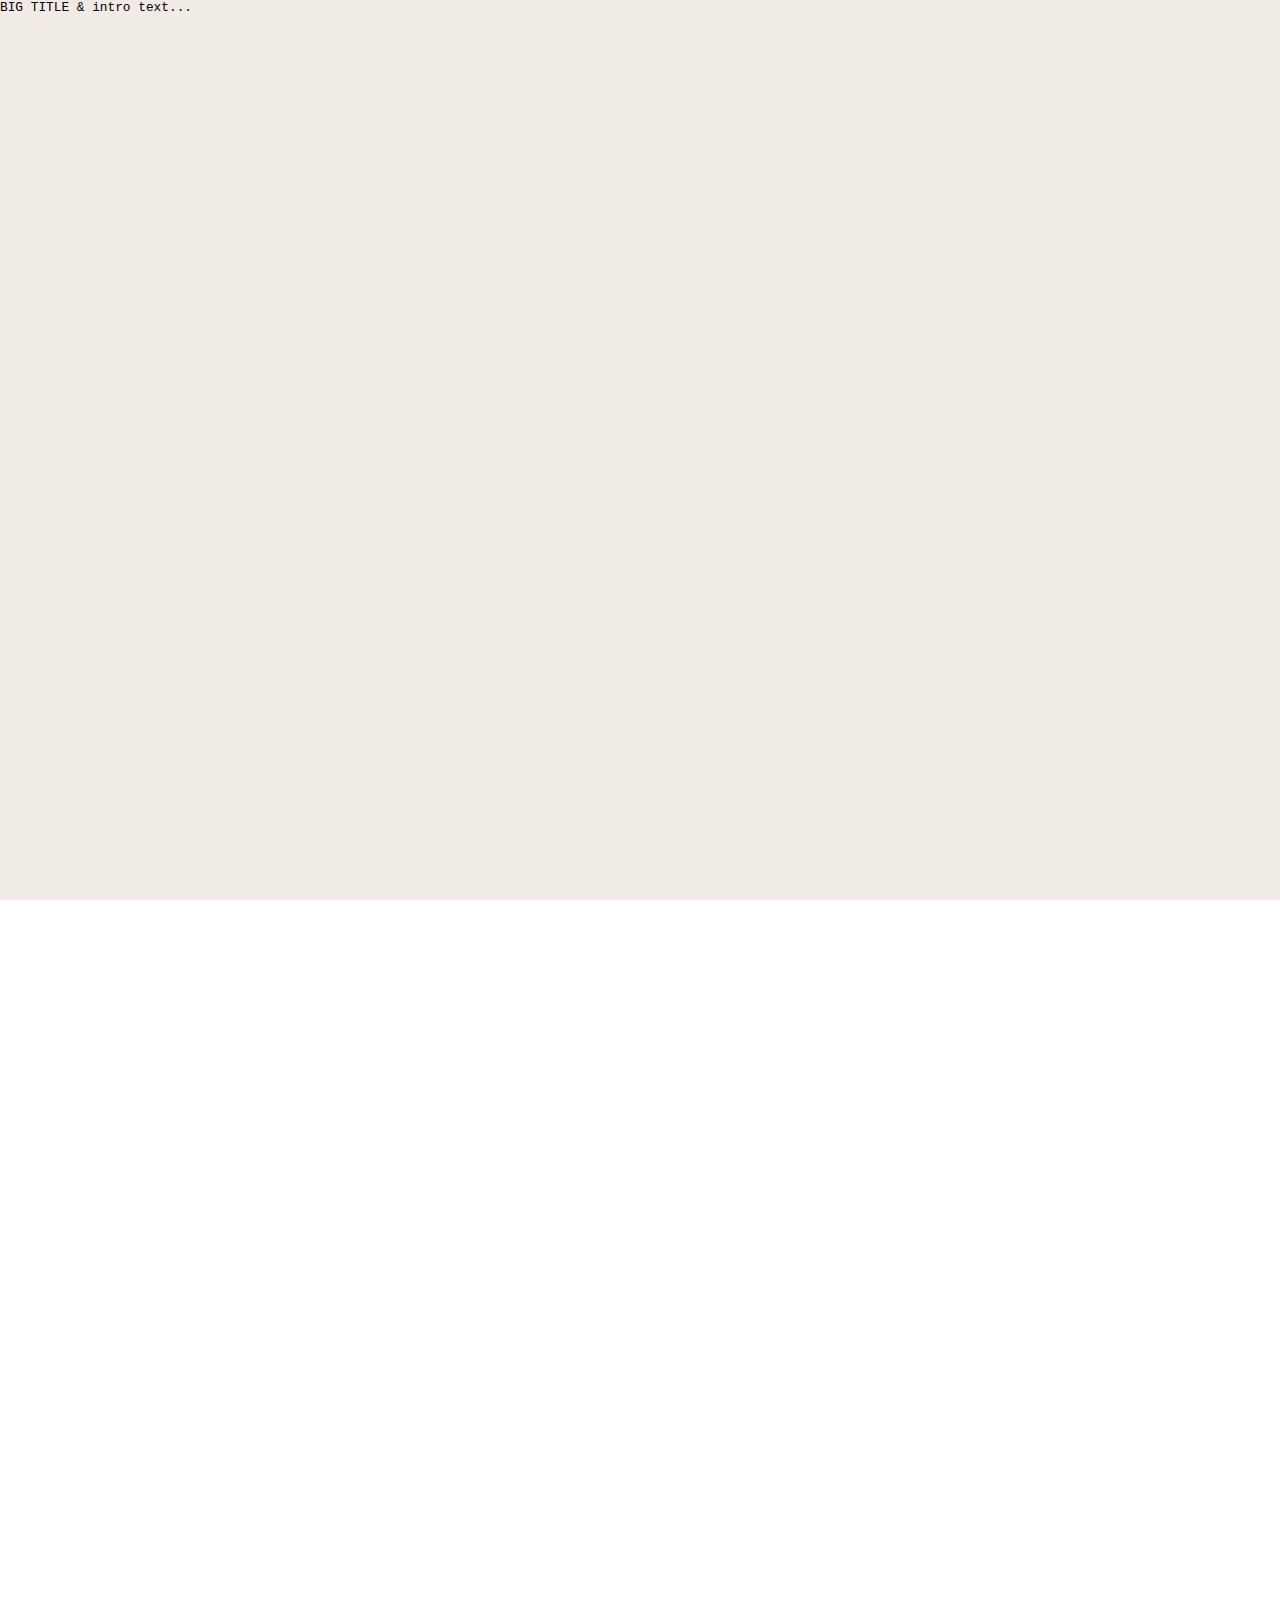
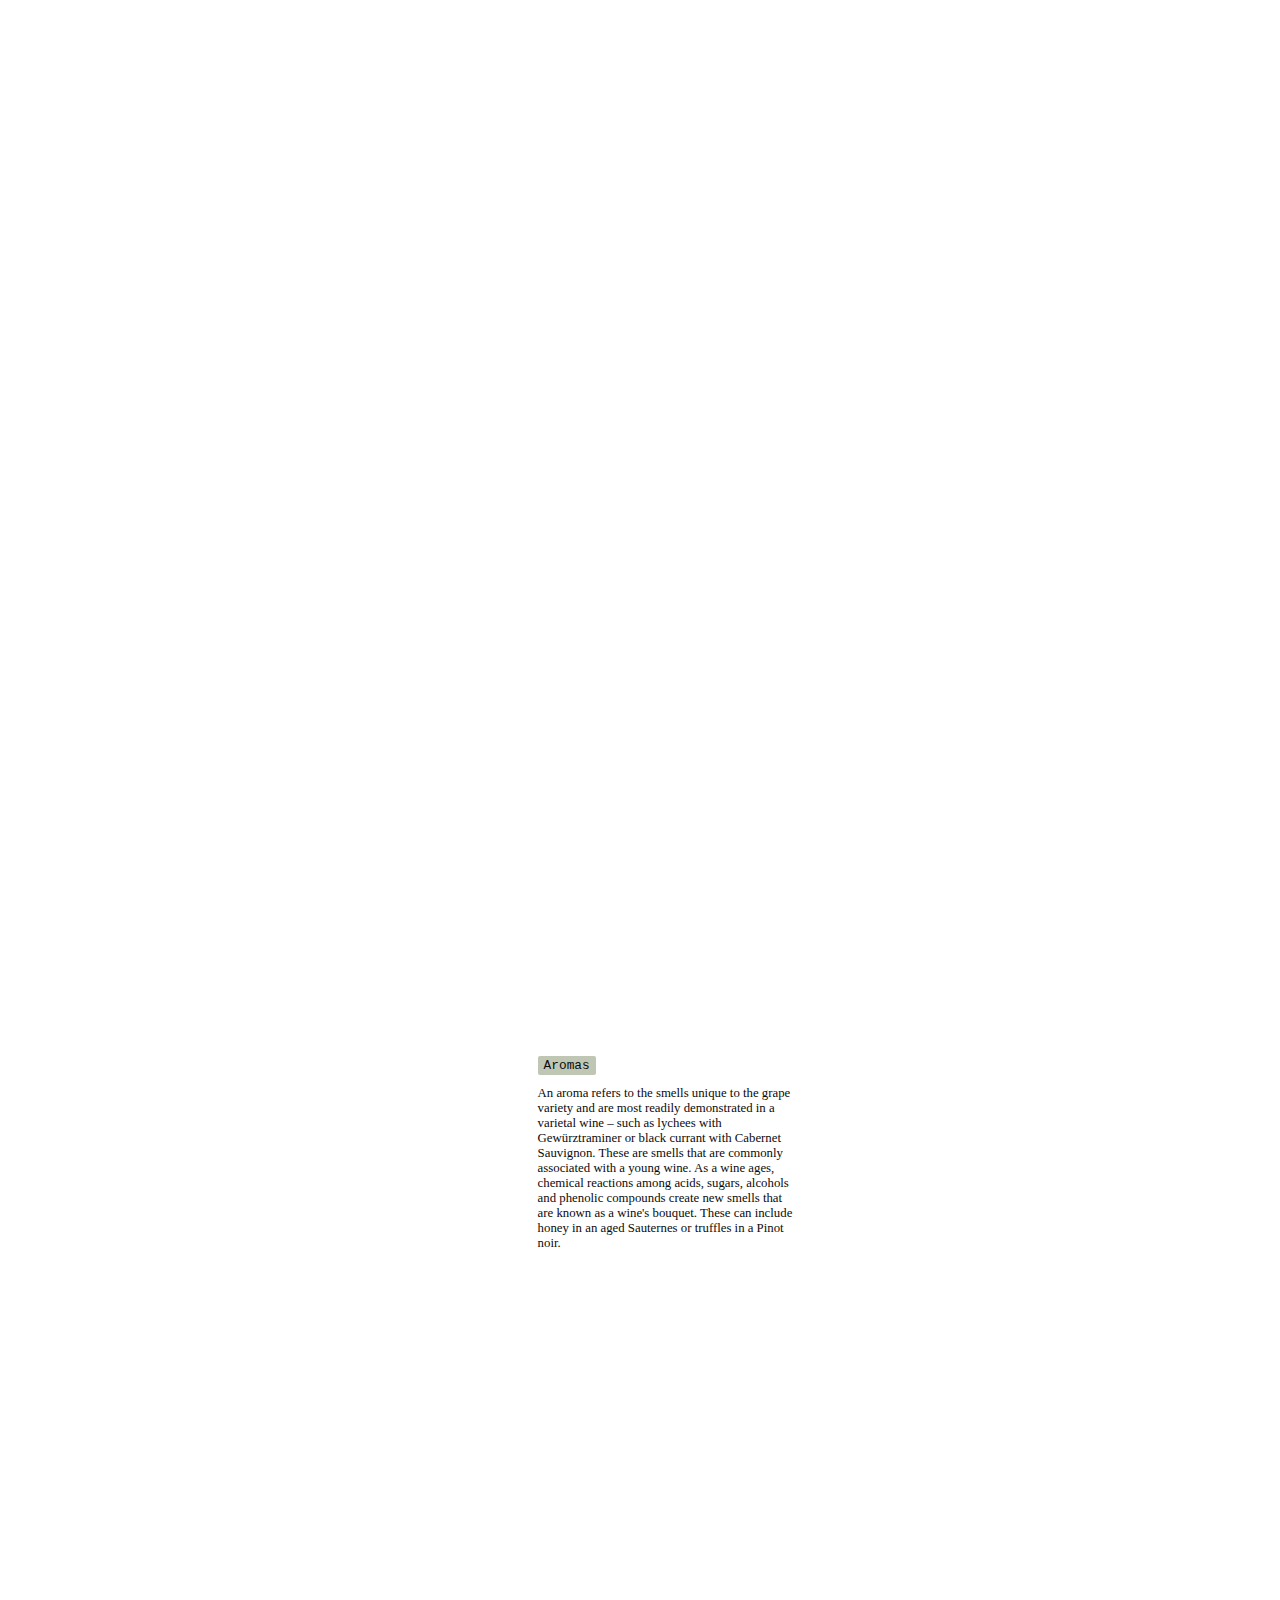
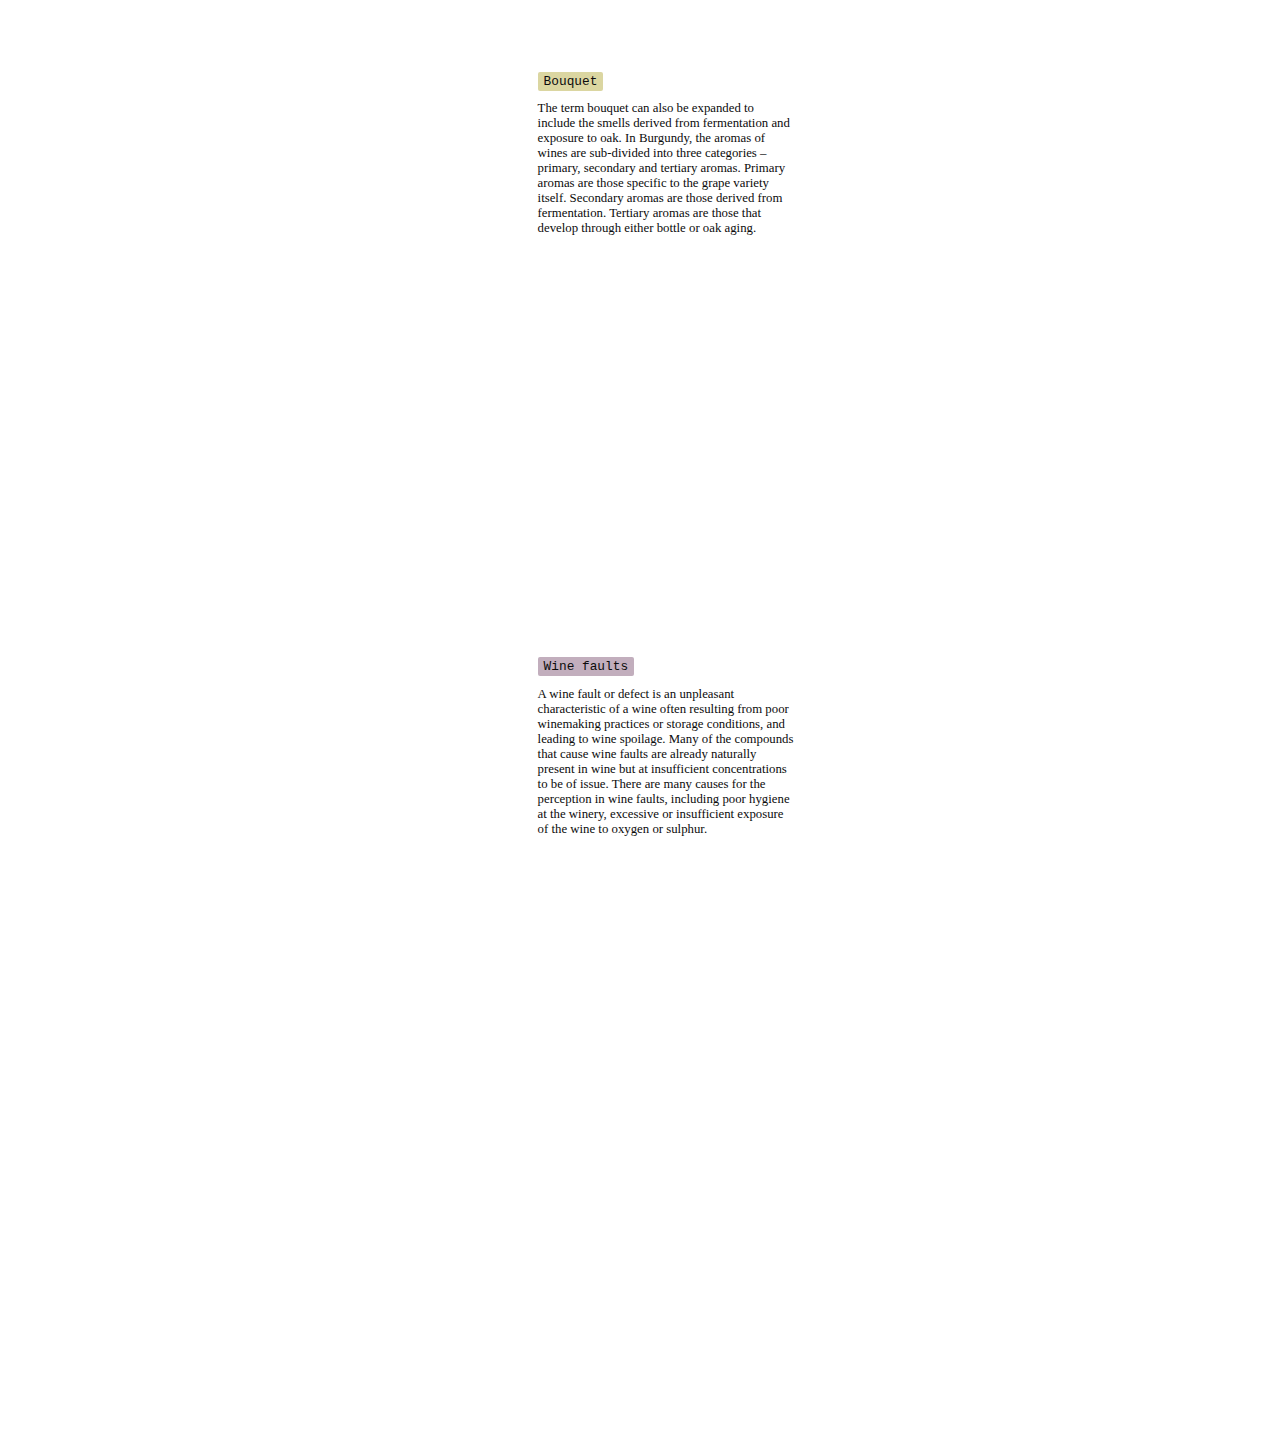
<file: index.html>
<html>
<head>
    <meta charset="UTF-8">
    <title>Empty Example</title>
    <script src="p5.min.js"></script>
    <link href="style.css" rel="stylesheet" type="text/css">
    <!-- <script src="sketch.js"></script>
    <script src="sketch-2.js"></script> -->
    <style>body{margin: 0;}
    
   
    </style>
</head>
<body>
<div id="introduction">
    <pre>BIG TITLE & intro text...</pre>
</div>

    <div class="section">
        <div class="sticky" id="image-1" style='visibility: hidden;'>
            <iframe src="https://balagurova.github.io/kitty-tim/image-1" frameborder="0" style="height: 700px; width: 700px;  margin:0;"></iframe>
        </div>
<div class="sticky" id="image-2" style='visibility: hidden;'>
    <iframe src="https://balagurova.github.io/kitty-tim/image-2" frameborder="0" style="height: 700px; width: 700px;  margin:0;"></iframe>
</div>
    

    
    
    <div id="aromas_text" class="subsection" >
        <pre><span style="background-color:#bcc5b0; padding:2px 6px;border-radius: 2px;">Aromas</span></pre>
        <p>An aroma refers to the smells unique to the grape variety and are most readily demonstrated in a varietal wine – such as lychees with Gewürztraminer or black currant with Cabernet Sauvignon. These are smells that are commonly associated with a young wine. As a wine ages, chemical reactions among acids, sugars, alcohols and phenolic compounds create new smells that are known as a wine's bouquet. These can include honey in an aged Sauternes or truffles in a Pinot noir.</p>
    </div>
    <div id="bouquet_text" class="subsection" >
        <pre><span style="background-color:#dad49d; padding:2px 6px;border-radius: 2px;">Bouquet</span></pre>
        <p>The term bouquet can also be expanded to include the smells derived from fermentation and exposure to oak. In Burgundy, the aromas of wines are sub-divided into three categories – primary, secondary and tertiary aromas. Primary aromas are those specific to the grape variety itself. Secondary aromas are those derived from fermentation. Tertiary aromas are those that develop through either bottle or oak aging.</p>
    </div>
    <div id="faults_text" class="subsection" >
        <pre><span style="background-color:#bfaaba; padding:2px 6px;border-radius: 2px;">Wine faults</span></pre>
        <p>A wine fault or defect is an unpleasant characteristic of a wine often resulting from poor winemaking practices or storage conditions, and leading to wine spoilage. Many of the compounds that cause wine faults are already naturally present in wine but at insufficient concentrations to be of issue. There are many causes for the perception in wine faults, including poor hygiene at the winery, excessive or insufficient exposure of the wine to oxygen or sulphur.</p>
    </div>
</div>

    <script>
        function inView(id){
            var object = document.getElementById(id);
            var y = object.getBoundingClientRect().y
            //console.log(object.getBoundingClientRect().y, window.innerHeight)
            if( y <= window.innerHeight && y > 0){
                return true;
            }else{
                return false;
            }
        }

        
        document.addEventListener("scroll",function(){
        if(inView("aromas_text")){
            document.getElementById("image-1").style.visibility = 'visible';
            document.getElementById("image-2").style.visibility = 'hidden';
 
        }
        if(inView("bouquet_text")){
            document.getElementById("image-1").style.visibility = 'hidden';
            document.getElementById("image-2").style.visibility = 'visible';


        }
       
    });

        </script>


    
</body>
</html>
</file>
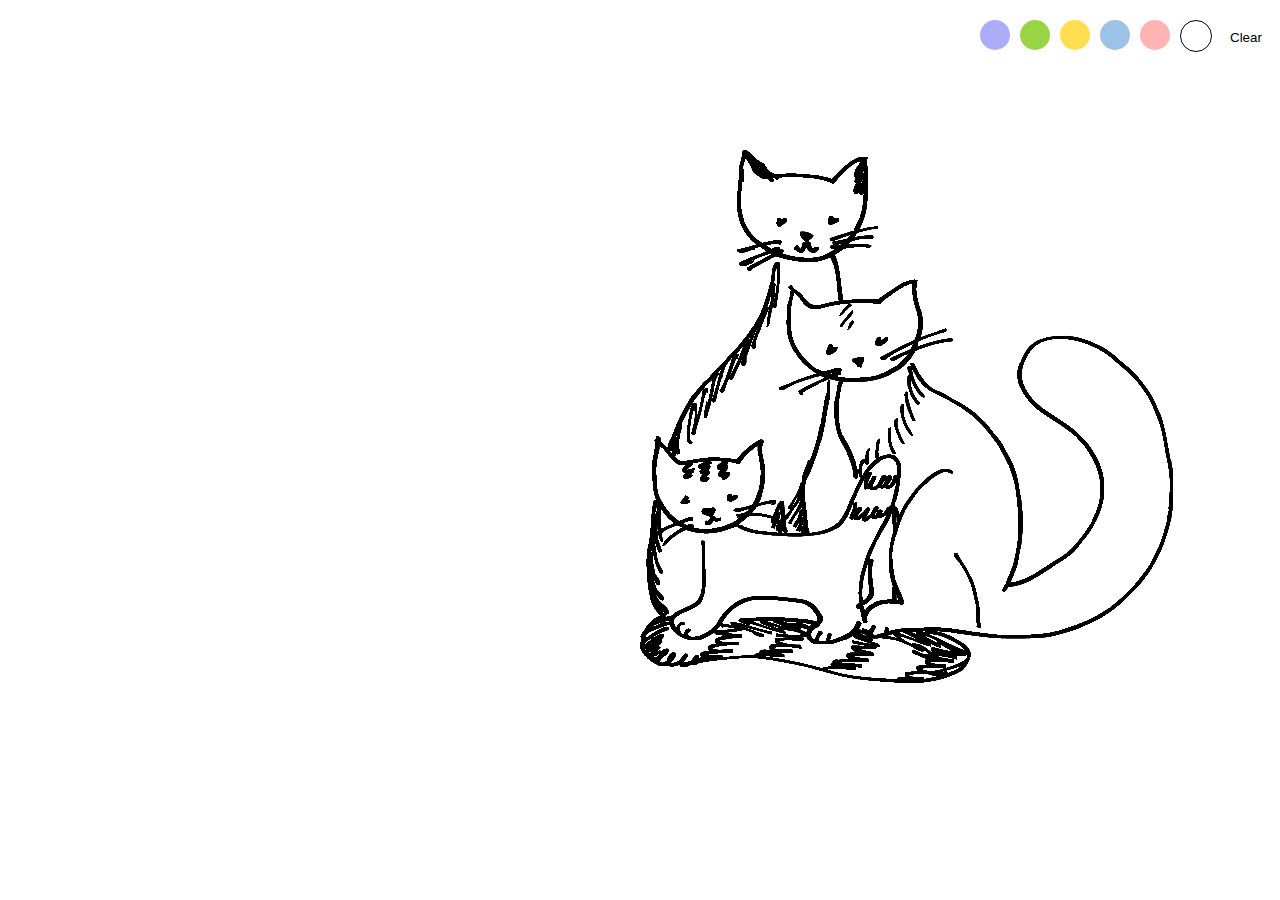
<file: image-1/index.html>
<html>
<head>
    <meta charset="UTF-8">
    <title>Empty Example</title>
    <script src="p5.min.js"></script>
    <script src="sketch.js"></script>
    <style>body{margin: 0;}</style>
</head>
<body>
</body>
</html>
</file>
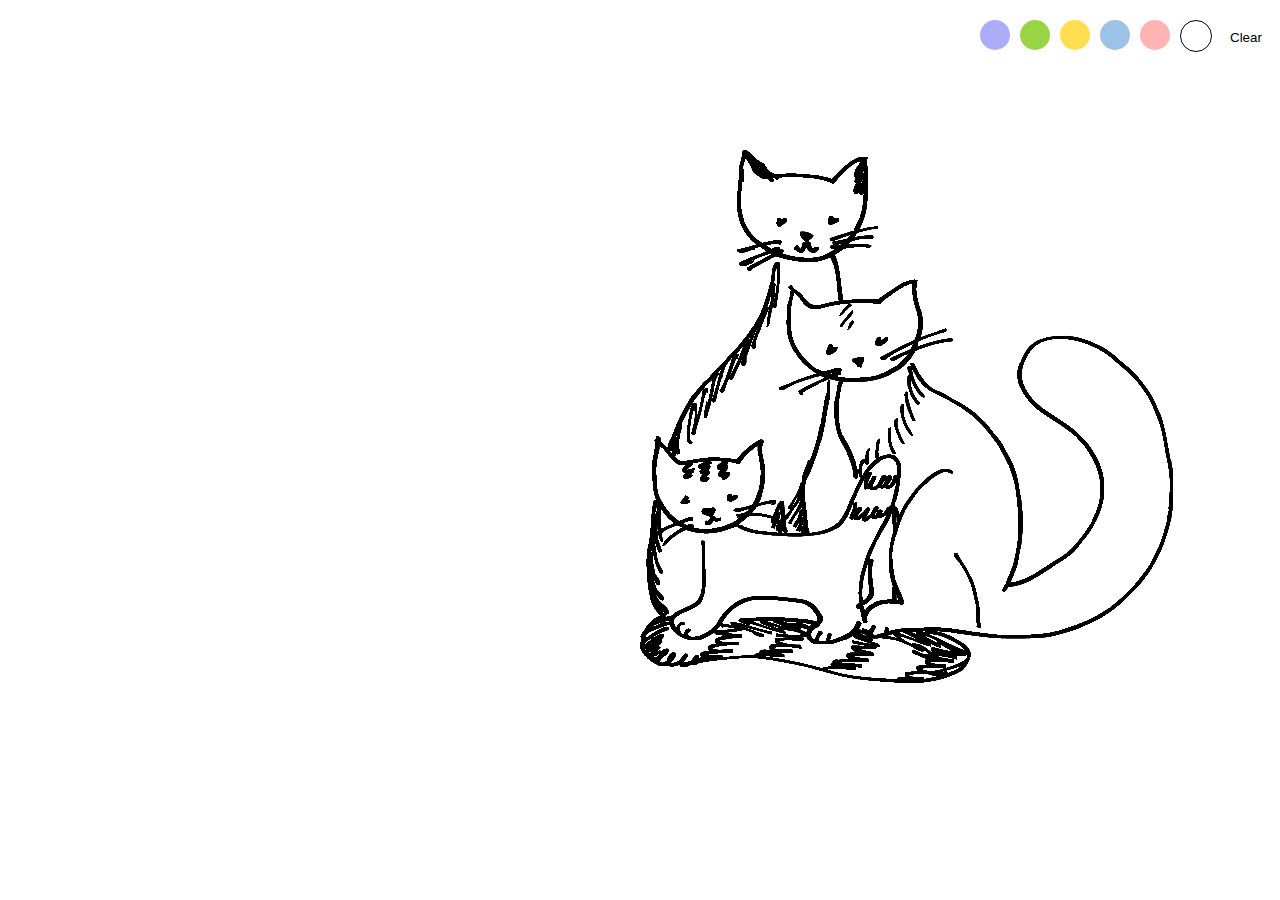
<file: drawing.html>
<html>
<head>
    <meta charset="UTF-8">
    <title>Empty Example</title>
    <script src="p5.min.js"></script>
    <script src="sketch.js"></script>
    <style>body{margin: 0;}</style>
</head>
<body>

    
</body>
</html>
</file>
<file: style.css>
html {
    font-size: 1vw;
}

body{
    margin: 0;
    background-color: #fff;
    
}
#faults,
#aromas,
#bouquets{
    transition: opacity .3s ease-out;
}
#introduction, #conclusions{
    width:100vw;
    height: 100vh;
    background-color: #f1ebe5;
}


.subsection{
    margin: 25vw 40vw;
    padding: 2vw 2vw 4vw 2vw;
    width: 20vw;
    /* //height: 20vw; */
    z-index: 999;
    background-color: white;
    opacity: 95%;
    border-radius: 0.5em;
}
.section{
    padding-bottom: 25vh;
}
#chart{
    z-index:-1;
    height:100vh;
    left:20vw;
}
.sticky{
    position: sticky;
    top:0;
    display: flex;
    align-items: flex-end;
    justify-content: flex-end;

}
</file>
